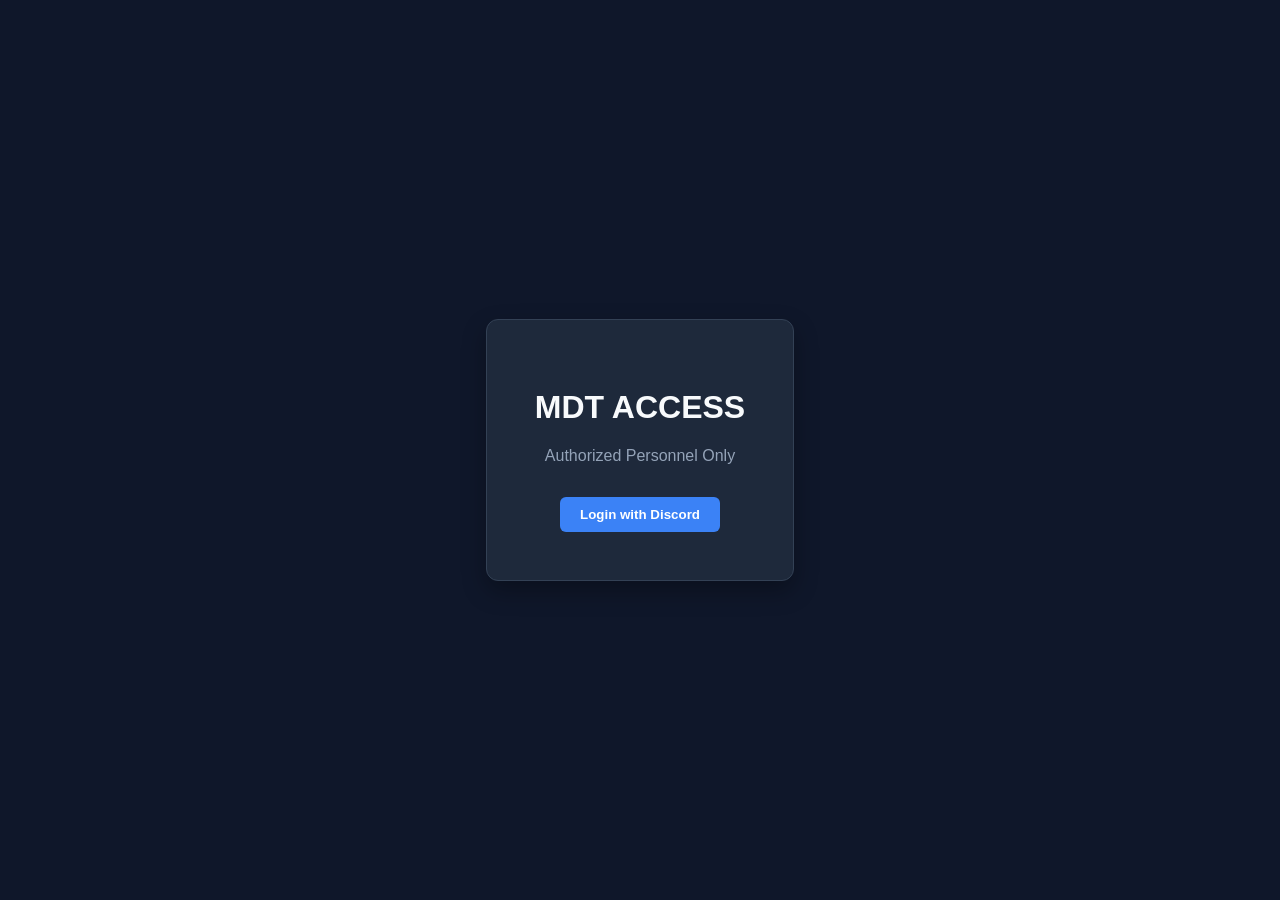
<file: index.html>
<!DOCTYPE html>
<html lang="en">
<head>
    <meta charset="UTF-8">
    <title>MDT | Staff Login</title>
    <link rel="stylesheet" href="style.css">
</head>
<body class="login-page">
    <div class="login-container">
        <div class="login-card">
            <h1>MDT ACCESS</h1>
            <p style="color: #94a3b8; margin-bottom: 2rem;">Authorized Personnel Only</p>
            <button onclick="window.location.href='https://mdt.fetched.workers.dev/auth/login'">
                Login with Discord
            </button>
        </div>
    </div>
</body>
</html>
</file>
<file: style.css>
:root {
    --bg: #0f172a;
    --card: #1e293b;
    --text: #f8fafc;
    --accent: #3b82f6;
    --danger: #ef4444;
    --success: #22c55e;
    --border: #334155;
}

body {
    background: var(--bg);
    color: var(--text);
    font-family: 'Segoe UI', Tahoma, Geneva, Verdana, sans-serif;
    margin: 0;
    display: flex;
    flex-direction: column;
    min-height: 100vh;
}

/* Login Page Specifics */
.login-container {
    display: flex;
    justify-content: center;
    align-items: center;
    flex-grow: 1;
}

.login-card {
    background: var(--card);
    padding: 3rem;
    border-radius: 12px;
    text-align: center;
    box-shadow: 0 10px 25px rgba(0,0,0,0.3);
    border: 1px solid var(--border);
}

/* Dashboard Layout */
nav {
    background: var(--card);
    padding: 1rem 2rem;
    display: flex;
    justify-content: space-between;
    align-items: center;
    border-bottom: 1px solid var(--border);
}

main {
    display: grid;
    grid-template-columns: 350px 1fr;
    gap: 2rem;
    padding: 2rem;
    flex-grow: 1;
}

/* UI Elements */
input, textarea {
    background: #0f172a;
    border: 1px solid var(--border);
    color: white;
    padding: 12px;
    border-radius: 6px;
    width: 100%;
    margin-bottom: 1rem;
    box-sizing: border-box;
}

button {
    background: var(--accent);
    color: white;
    border: none;
    padding: 10px 20px;
    border-radius: 6px;
    cursor: pointer;
    font-weight: bold;
    transition: opacity 0.2s;
}

button:hover { opacity: 0.9; }

.record-card {
    background: var(--card);
    padding: 1rem;
    margin-bottom: 0.8rem;
    border-radius: 6px;
    border-left: 4px solid var(--accent);
    cursor: pointer;
}

.save-btn { background: var(--success); }
.delete-btn { background: var(--danger); }

.check-container {
    display: flex;
    align-items: center;
    gap: 10px;
    padding: 10px;
    background: #0f172a;
    border-radius: 6px;
    border: 1px solid var(--border);
    cursor: pointer;
}

.check-container input {
    width: auto; /* Keeps the box from stretching to 100% width */
    margin: 0;
}
</file>
